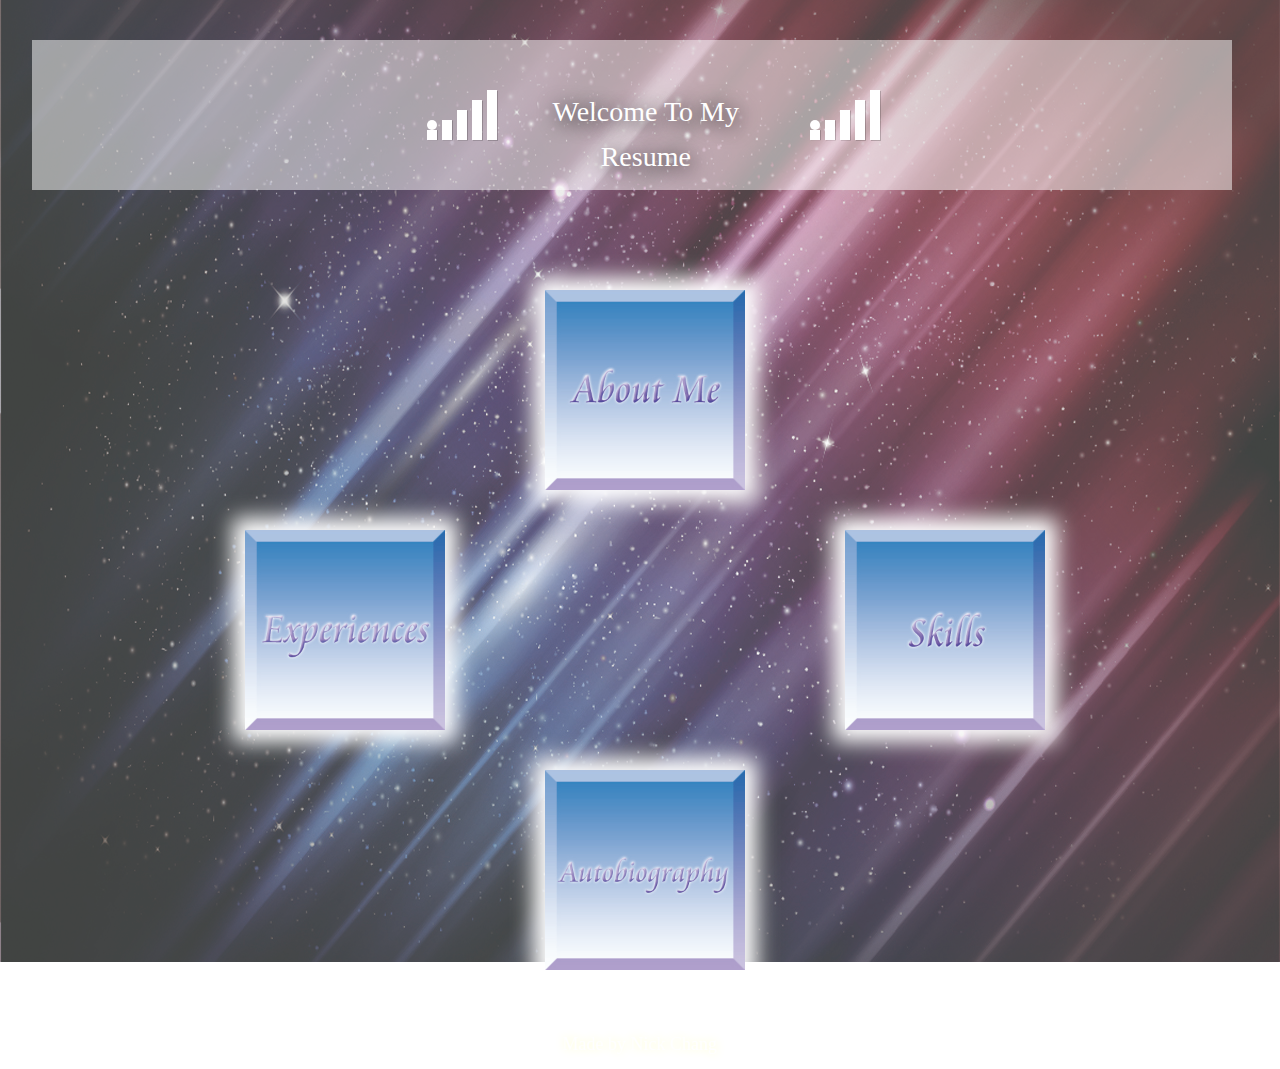
<file: index.html>
<html>
	<head>
		<meta charset="UTF-8">
		<title>index</title>
		<!-- Bootstrap Core CSS -->
		<link href="css/bootstrap.min.css" rel="stylesheet">
		<!-- Custom CSS -->
		<link href="css/business-casual.css" rel="stylesheet">
		<!--Loader-->
		<link href="css/load.css" rel="stylesheet">
		<!--Hover-->
		<link href="css/hover-min.css" rel="stylesheet">
		<!--Background-->
		<link href="css/page.css" rel="stylesheet">
	</head>
	<style>
		body{
			background: url("img/background.jpg") no-repeat center center fixed;
			-webkit-background-size: cover;
			-moz-background-size: cover;
			background-size: cover;
			-o-background-size: cover;
			overflow-x:hidden;
		}
		.img1{
			left: -5px;
		}
		.img2{
		}
		.img3{
			left: -5px;
		}
	</style>
	<body>
		<br>
		<br>
		<!--Title-->
		<div id="wrapper">
			<div id="header">
				<div class="row">
					<div class="loader col-lg-offset-4 col-lg-4">
						<div class="loader__bar"></div>
						<div class="loader__bar"></div>
						<div class="loader__bar"></div>
						<div class="loader__bar"></div>
						<div class="loader__bar"></div>
						<div class="loader__ball"></div>
					</div>
					<p class="welcome col-lg-3">Welcome To My Resume</p>
					<div class="loader col-lg-5">
						<div class="loader__bar"></div>
						<div class="loader__bar"></div>
						<div class="loader__bar"></div>
						<div class="loader__bar"></div>
						<div class="loader__bar"></div>
						<div class="loader__ball"></div>
					</div>
				</div>
			</div>
			
			<!--Content-->
			<br><br><br><br><br>
				<div class="row">
					<div class="row">
						<div class="img1 col-lg-12 col-lg-offset-5">
							<a href="about.html" title="about"><img src="img/about me.jpg" class="hvr-grow" id="imgShadow" width="200" height="200"></a>
						</div>
					</div>
					<br><br>
					<div class="row">
						<div class="img2 col-lg-12">	
							<div class="col-lg-offset-2 col-lg-6">
								<a href="experience.html" title="experiences"><img src="img/experience.jpg" class="hvr-grow" id="imgShadow" width="200" height="200"></a>	
							</div>
							<a href="skill.html" title="skills"><img src="img/skill.jpg" class="hvr-grow" id="imgShadow" width="200" height="200"></a>
						</div>
					</div>
					<br><br>
					<div class="row">
						<div class="img3 col-lg-12 col-lg-offset-5">
							<a href="autobiography.html" title="自傳"><img src="img/autobiography.jpg" class="hvr-grow" id="imgShadow" width="200" height="200"></a>							
						</div>
					</div>
				</div>

			<!--footnote-->
			<br><br><br>
			<div class="row">
				<p class="footnote">Made by Nick Chang</p>
			</div>

		</div>
	</body>
</html>
</file>
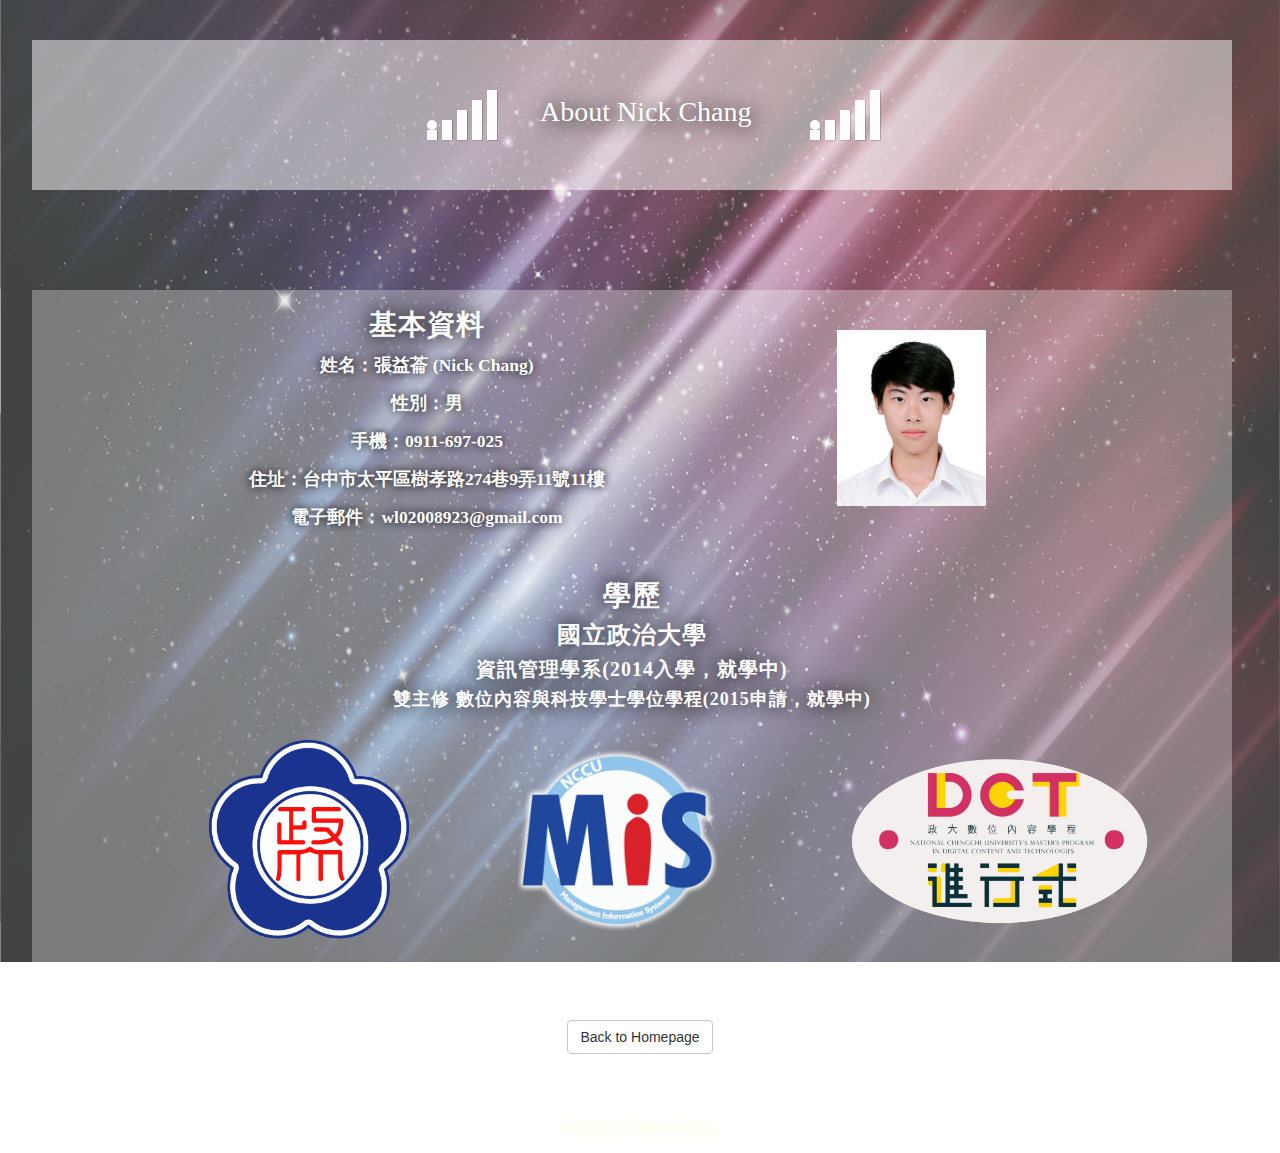
<file: about.html>
<html>
	<head>
		<meta charset="UTF-8">
		<title>About Me</title>
		<!-- Bootstrap Core CSS -->
		<link href="css/bootstrap.min.css" rel="stylesheet">
		<!-- Custom CSS -->
		<link href="css/business-casual.css" rel="stylesheet">
		<!--Loader-->
		<link href="css/load.css" rel="stylesheet">
		<!--Hover-->
		<link href="css/hover-min.css" rel="stylesheet">
		<!--Background-->
		<link href="css/page.css" rel="stylesheet">
	</head>
	<style>
		body{
			background: url("img/background.jpg") no-repeat center center fixed;
			-webkit-background-size: cover;
			-moz-background-size: cover;
			background-size: cover;
			-o-background-size: cover;
		}	
		.about-h2{
			font-size: 28px;
			font-weight: bold;
			font-family: "FangSong";
			text-align: center;
			color: white;
			text-shadow: 0px 0px 20px black;
		}
		.about-h3{
			font-size: 24px;
			font-weight: bold;
			font-family: "FangSong";
			text-align: center;
			color: white;
			text-shadow: 0px 0px 20px black;
		}
		.about-h4{
			font-size: 20px;
			font-weight: bold;
			font-family: "FangSong";
			text-align: center;
			color: white;
			text-shadow: 0px 0px 20px black;
		}
		.about-h5{
			font-size: 18px;
			font-weight: bold;
			font-family: "FangSong";
			text-align: center;
			color: white;
			text-shadow: 0px 0px 20px black;
		}
		.about-info{
			font-weight: bold;
			text-align: center;
			color: white;
			text-shadow: 0px 0px 10px black;
		}
		#imgs{
			width:1250px;
			text-align: center;
		}
		#imgs>div{
			display: inline-block;
		}
	</style>
	<body>
		<br>
		<br>
		<!--Title-->
		<div id="wrapper">
			<div id="header">
				<div class="row">
					<div class="loader col-lg-offset-4 col-lg-4">
						<div class="loader__bar"></div>
						<div class="loader__bar"></div>
						<div class="loader__bar"></div>
						<div class="loader__bar"></div>
						<div class="loader__bar"></div>
						<div class="loader__ball"></div>
					</div>
					<p class="welcome col-lg-3">About Nick Chang</p>
					<div class="loader col-lg-5">
						<div class="loader__bar"></div>
						<div class="loader__bar"></div>
						<div class="loader__bar"></div>
						<div class="loader__bar"></div>
						<div class="loader__bar"></div>
						<div class="loader__ball"></div>
					</div>
				</div>
			</div>
			<!--Content-->
			<br><br><br><br><br>
			<div id="content">
				<div class="row">
					<div class="col-lg-8">
						<h3 class="about-h2">基本資料</h3>
						<p class="about-info">姓名：張益菕 (Nick Chang)</p>
						<p class="about-info">性別：男</p>
						<p class="about-info">手機：0911-697-025</p>
						<p class="about-info">住址：台中市太平區樹孝路274巷9弄11號11樓</p>
						<p class="about-info">電子郵件：wl02008923@gmail.com</p>
					</div>
					<br><br>
					<img src="img/photo.jpg" width="149" height="176">
				</div>
				<br>
				<div class="row">
					<h3 class="about-h2">學歷</h3>
					<h4 class="about-h3">國立政治大學</h4>
					<h4 class="about-h4">資訊管理學系(2014入學，就學中)</h4>
					<h5 class="about-h5">雙主修  數位內容與科技學士學位學程(2015申請，就學中)</h5>
				</div>
				<br>
				<div class="row">
					<div id="imgs">
						<div class="col-lg-offset-1">
							<a href="http://www.nccu.edu.tw/?locale=zh_tw" title="政大網站">
								<img src="img/nccu.png" class="hvr-grow" width="200" height="200">
							</a>
						</div>
						<div class="col-lg-offset-1">
							<a href="http://www.mis2.nccu.edu.tw/" title="資管系網站">
								<img src="img/mis.png" class="hvr-grow" width="200" height="200">
							</a>
						</div>
						<div class="col-lg-offset-1">
							<a href="http://dct.cs.nccu.edu.tw/" title="數位內容與科技">
								<img src="img/dct.png" class="hvr-grow" width="355" height="200">
							</a>
						</div>		
					</div>
				</div>
				<br><br>
			</div>
			<br><br>
			<div class="button">
				<a href="index.html">
					<button type="button" class="btn btn-default ">Back to Homepage</button>
				</a>
			</div>
			<!--footnote-->
			<br><br><br>
			<div class="row">
				<p class="footnote">Made by Nick Chang</p>
			</div>
		</div>
		
	</body>
</html>
</file>
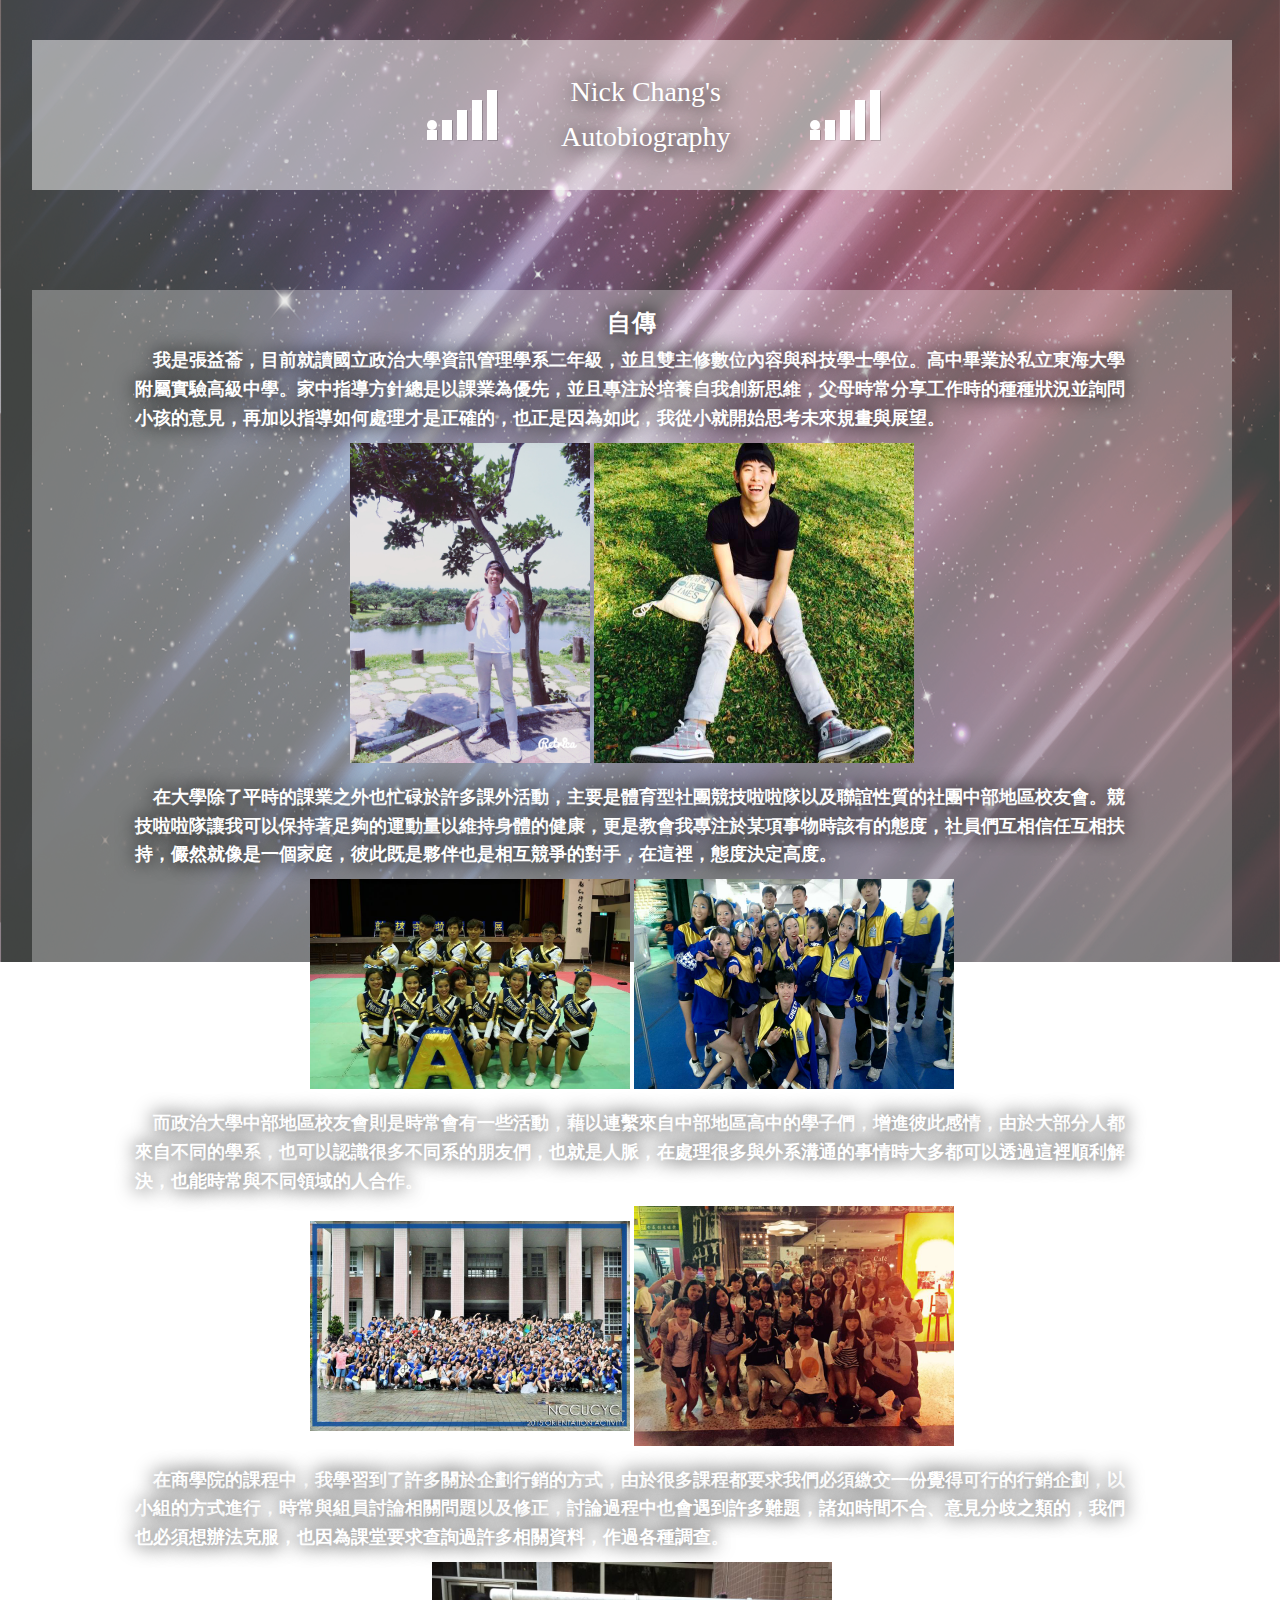
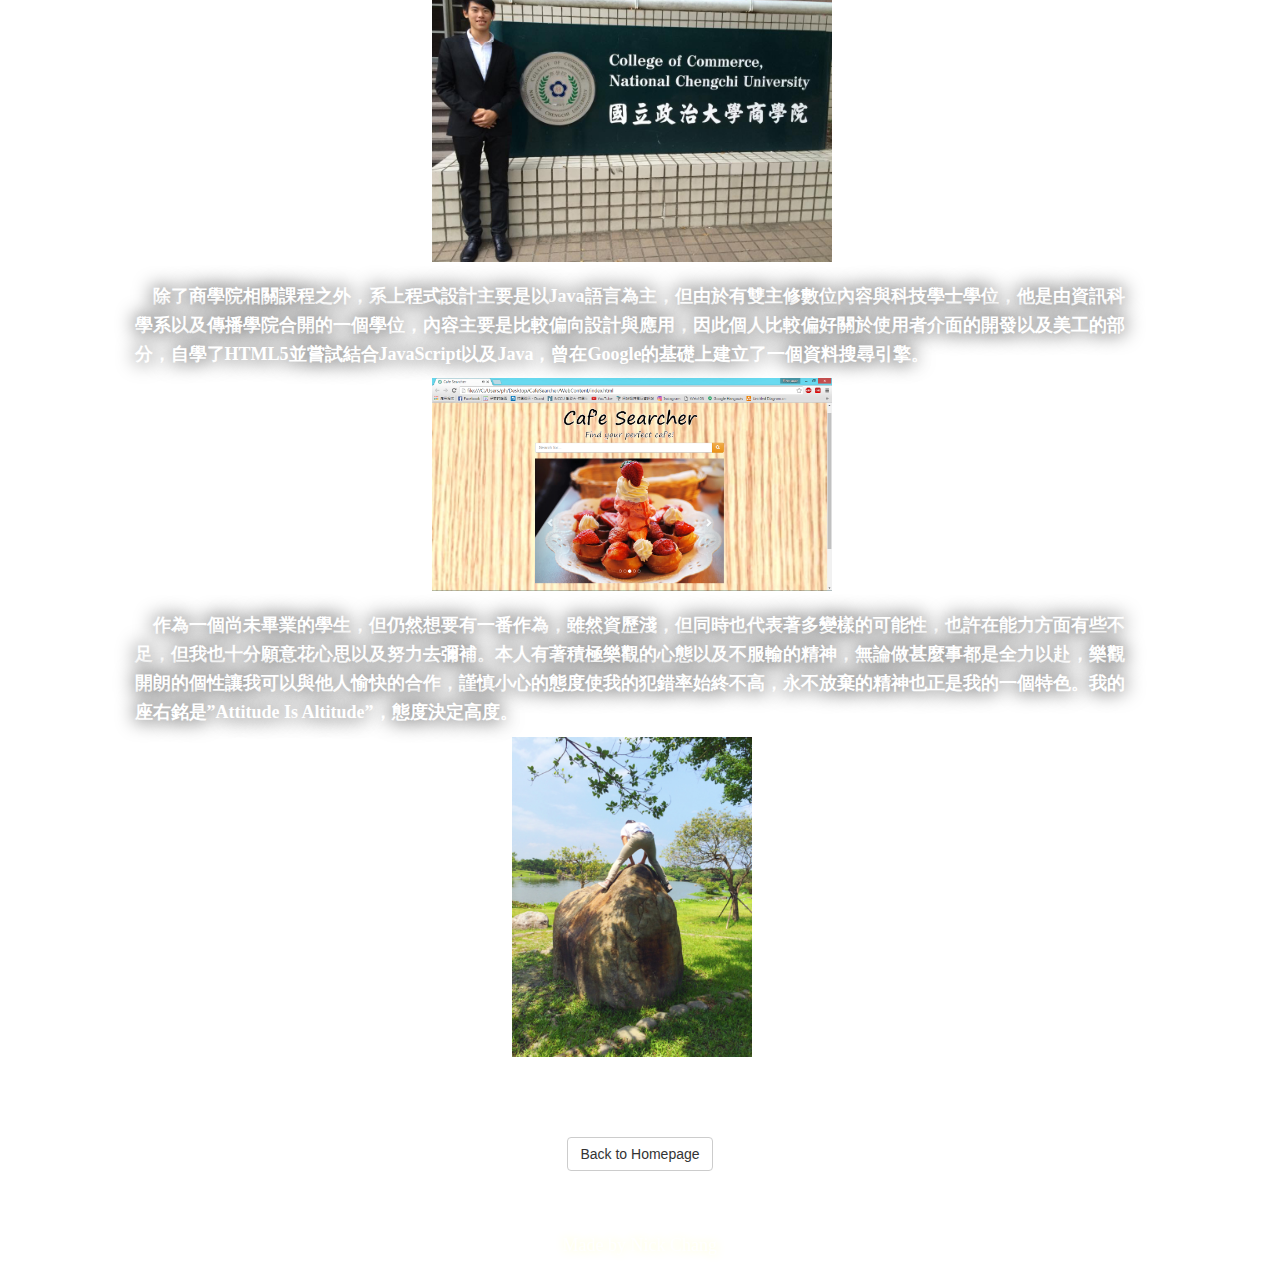
<file: autobiography.html>
<html>
	<head>
		<meta charset="UTF-8">
		<title>自傳</title>
		<!-- Bootstrap Core CSS -->
		<link href="css/bootstrap.min.css" rel="stylesheet">
		<!-- Custom CSS -->
		<link href="css/business-casual.css" rel="stylesheet">
		<!--Loader-->
		<link href="css/load.css" rel="stylesheet">
		<!--Hover-->
		<link href="css/hover-min.css" rel="stylesheet">
		<!--Background-->
		<link href="css/page.css" rel="stylesheet">
	</head>
	<style>
		body{
			background: url("img/background.jpg") no-repeat center center fixed;
			-webkit-background-size: cover;
			-moz-background-size: cover;
			background-size: cover;
			-o-background-size: cover;
		}
		.title{
			font-size: 28px;
			color: white;
			font-family: 'Cataneo BT';
			text-align: center;
			text-shadow: 3px 3px 20px black;
			top: 30px;
			left: -10px;
		}
		.bio-h3{
			font-size: 24px;
			font-weight: bold;
			font-family: "FangSong";
			text-align: center;
			color: white;
			text-shadow: 0px 0px 20px black;
		}
		.bio-p{
			font-size: 18px;
			font-weight: bold;
			font-family: "FangSong";
			text-align: left;
			color: white;
			text-shadow: 0px 0px 20px black;
		}
		.bio{
			text-align: center;
		}
		.bio>div{
			display: inline-block;
		}
		#bio1{
			text-align: center;
		}
	</style>
	<body>
		<br>
		<br>
		<!--Title-->
		<div id="wrapper">
			<div id="header">
				<div class="row">
					<div class="loader col-lg-offset-4 col-lg-4">
						<div class="loader__bar"></div>
						<div class="loader__bar"></div>
						<div class="loader__bar"></div>
						<div class="loader__bar"></div>
						<div class="loader__bar"></div>
						<div class="loader__ball"></div>
					</div>
					<p class="title col-lg-3">Nick Chang's Autobiography</p>
					<div class="loader col-lg-5">
						<div class="loader__bar"></div>
						<div class="loader__bar"></div>
						<div class="loader__bar"></div>
						<div class="loader__bar"></div>
						<div class="loader__bar"></div>
						<div class="loader__ball"></div>
					</div>
				</div>
			</div>
			<!--Content-->
			<br><br><br><br><br>
			<div id="content">
				<div class="row">
					<h3 class="bio-h3">自傳</h3>
					<div class="col-lg-10 col-lg-offset-1">
						<p class="bio-p">&nbsp;&nbsp;&nbsp;&nbsp;我是張益菕，目前就讀國立政治大學資訊管理學系二年級，並且雙主修數位內容與科技學士學位。高中畢業於私立東海大學附屬實驗高級中學。家中指導方針總是以課業為優先，並且專注於培養自我創新思維，父母時常分享工作時的種種狀況並詢問小孩的意見，再加以指導如何處理才是正確的，也正是因為如此，我從小就開始思考未來規畫與展望。</p>
					</div>
					<div class="bio">
						<div>
							<img src="img/bio1-1.jpg" height="320" width="240">
						</div>
						<div>
							<img src="img/bio1-2.jpg" height="320" width="320">
						</div>
					</div>
					<br>
					<div class="col-lg-10 col-lg-offset-1">
						<p class="bio-p">&nbsp;&nbsp;&nbsp;&nbsp;在大學除了平時的課業之外也忙碌於許多課外活動，主要是體育型社團競技啦啦隊以及聯誼性質的社團中部地區校友會。競技啦啦隊讓我可以保持著足夠的運動量以維持身體的健康，更是教會我專注於某項事物時該有的態度，社員們互相信任互相扶持，儼然就像是一個家庭，彼此既是夥伴也是相互競爭的對手，在這裡，態度決定高度。</p>
					</div>
					<div class="bio">
						<div>
							<img src="img/bio2-1.jpg" height="210" width="320">
						</div>
						<div>
							<img src="img/bio2-2.jpg" height="210" width="320">
						</div>
					</div>
					<br>
					<div class="col-lg-10 col-lg-offset-1">
						<p class="bio-p">&nbsp;&nbsp;&nbsp;&nbsp;而政治大學中部地區校友會則是時常會有一些活動，藉以連繫來自中部地區高中的學子們，增進彼此感情，由於大部分人都來自不同的學系，也可以認識很多不同系的朋友們，也就是人脈，在處理很多與外系溝通的事情時大多都可以透過這裡順利解決，也能時常與不同領域的人合作。</p>
					</div>
					<div class="bio">
						<div>
							<img src="img/bio3-1.jpg" height="210" width="320">
						</div>
						<div>
							<img src="img/bio3-2.jpg" height="240" width="320">
						</div>
					</div>
					<br>
					<div class="col-lg-10 col-lg-offset-1">
						<p class="bio-p">&nbsp;&nbsp;&nbsp;&nbsp;在商學院的課程中，我學習到了許多關於企劃行銷的方式，由於很多課程都要求我們必須繳交一份覺得可行的行銷企劃，以小組的方式進行，時常與組員討論相關問題以及修正，討論過程中也會遇到許多難題，諸如時間不合、意見分歧之類的，我們也必須想辦法克服，也因為課堂要求查詢過許多相關資料，作過各種調查。</p>
					</div>
					<div class="bio">
						<div>
							<img src="img/bio4.jpg" height="300" width="400">
						</div>
					</div>
					<br>
					<div class="col-lg-10 col-lg-offset-1">
						<p class="bio-p">&nbsp;&nbsp;&nbsp;&nbsp;除了商學院相關課程之外，系上程式設計主要是以Java語言為主，但由於有雙主修數位內容與科技學士學位，他是由資訊科學系以及傳播學院合開的一個學位，內容主要是比較偏向設計與應用，因此個人比較偏好關於使用者介面的開發以及美工的部分，自學了HTML5並嘗試結合JavaScript以及Java，曾在Google的基礎上建立了一個資料搜尋引擎。</p>
					</div>
					<div class="bio">
						<div>
							<img src="img/bio5.jpg" height="213" width="400">
						</div>
					</div>
					<br>
					<div class="col-lg-10 col-lg-offset-1">
						<p class="bio-p">&nbsp;&nbsp;&nbsp;&nbsp;作為一個尚未畢業的學生，但仍然想要有一番作為，雖然資歷淺，但同時也代表著多變樣的可能性，也許在能力方面有些不足，但我也十分願意花心思以及努力去彌補。本人有著積極樂觀的心態以及不服輸的精神，無論做甚麼事都是全力以赴，樂觀開朗的個性讓我可以與他人愉快的合作，謹慎小心的態度使我的犯錯率始終不高，永不放棄的精神也正是我的一個特色。我的座右銘是”Attitude Is Altitude”，態度決定高度。</p>
					</div>
					<div class="bio">
						<div>
							<img src="img/bio6.jpg" height="320" width="240">
						</div>
					</div>
					<br><br>
				</div>
			</div>
			<br><br>
			<div class="button">
				<a href="index.html">
					<button type="button" class="btn btn-default ">Back to Homepage</button>
				</a>
			</div>
			<!--footnote-->
			<br><br><br>
			<div class="row">
				<p class="footnote">Made by Nick Chang</p>
			</div>
		</div>
		
	</body>
</html>
</file>
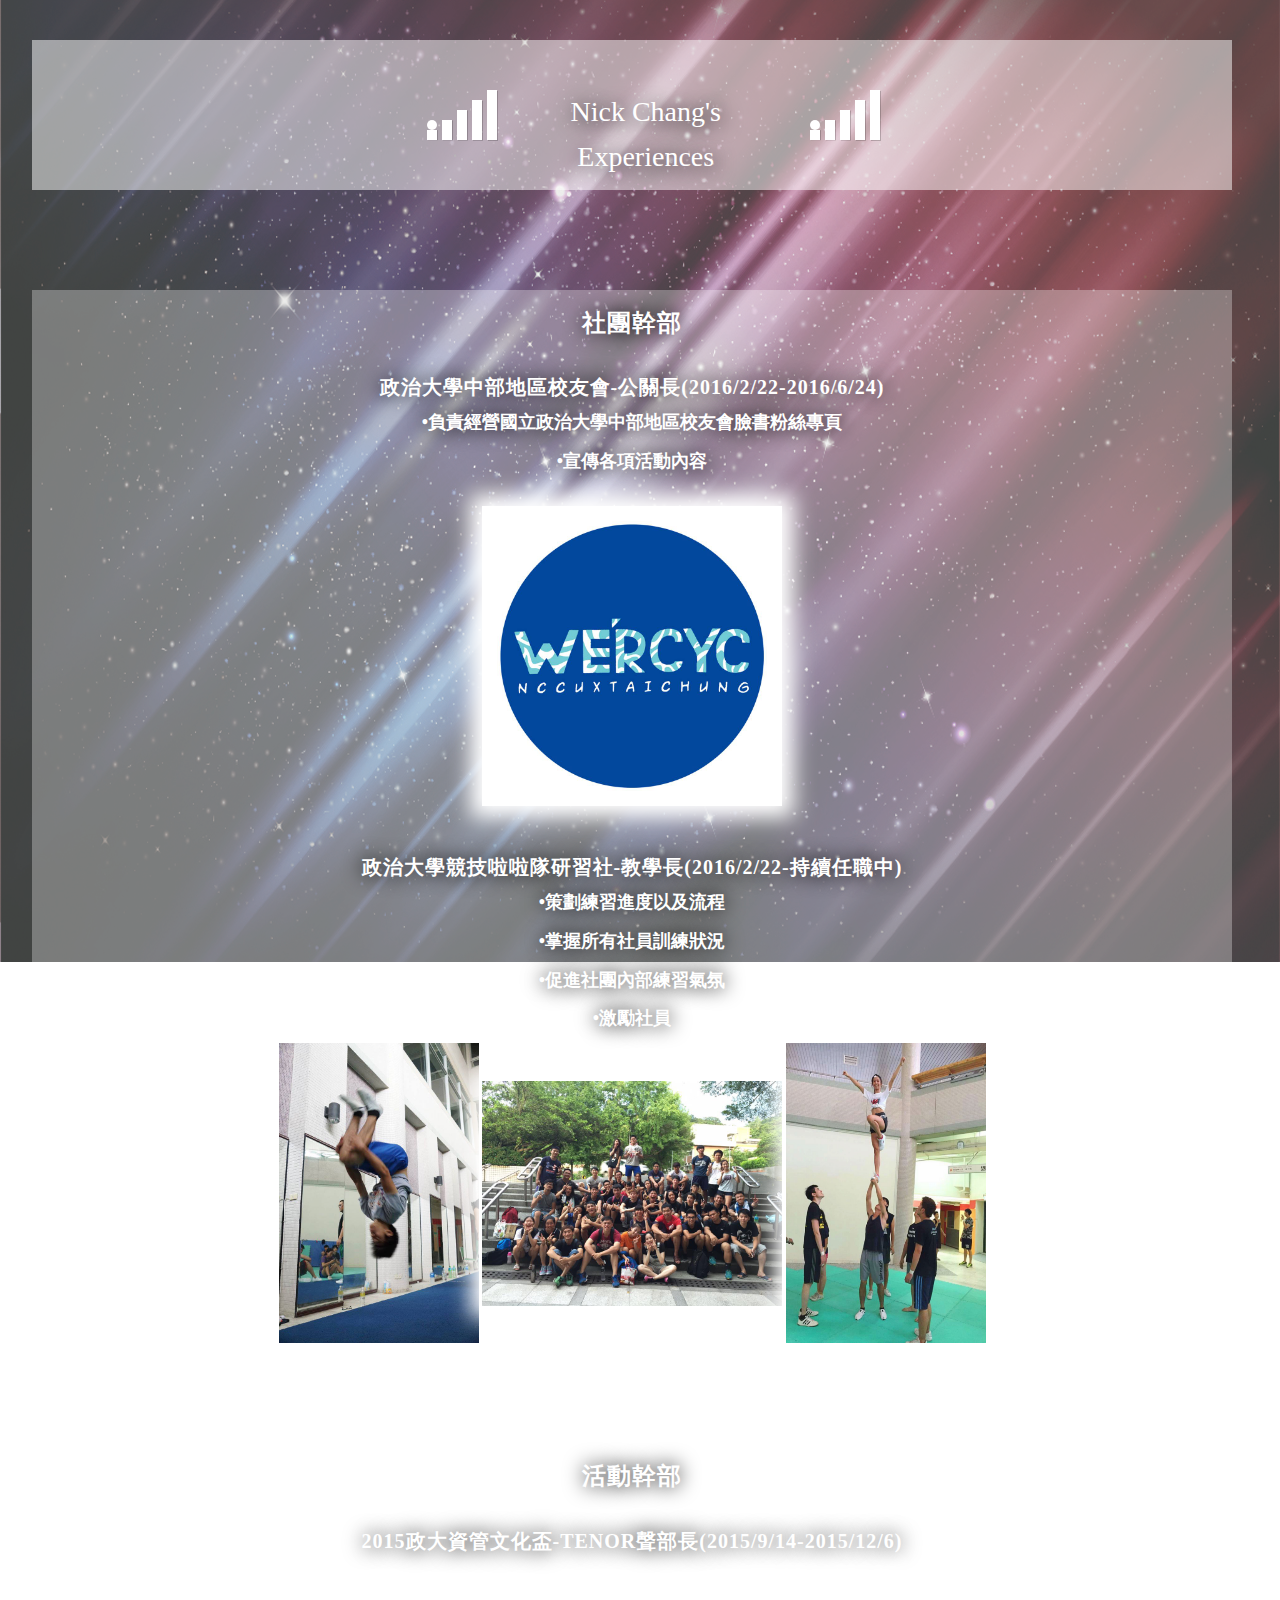
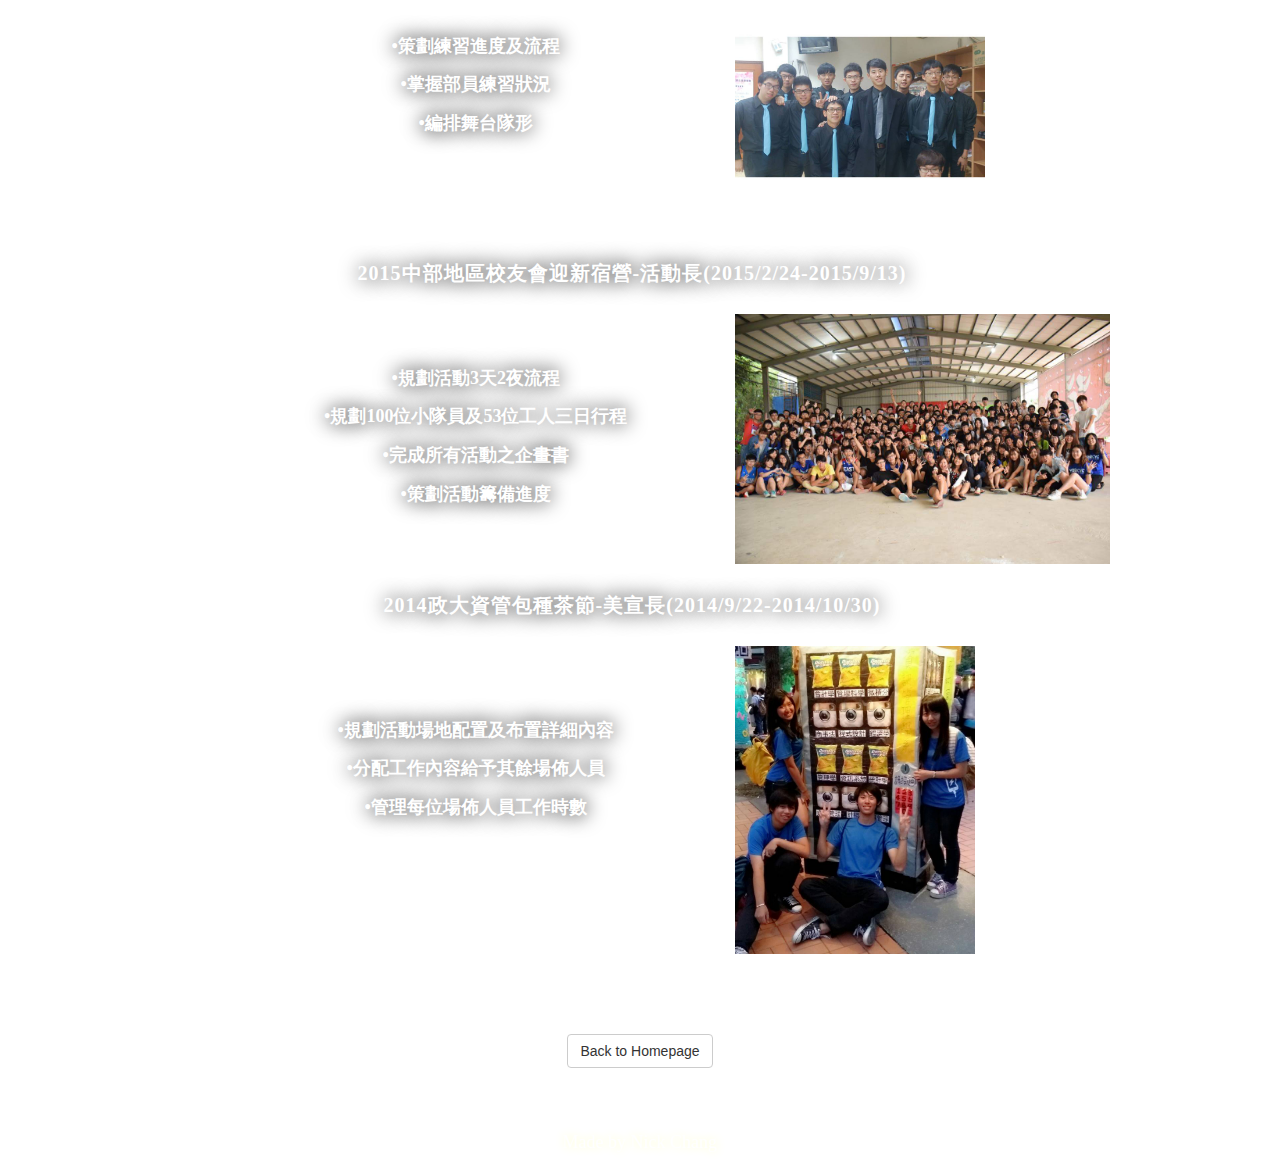
<file: experience.html>
<html>
	<head>
		<meta charset="UTF-8">
		<title>Experiences</title>
		<!-- Bootstrap Core CSS -->
		<link href="css/bootstrap.min.css" rel="stylesheet">
		<!-- Custom CSS -->
		<link href="css/business-casual.css" rel="stylesheet">
		<!--Loader-->
		<link href="css/load.css" rel="stylesheet">
		<!--Hover-->
		<link href="css/hover-min.css" rel="stylesheet">
		<!--Background-->
		<link href="css/page.css" rel="stylesheet">
	</head>
	<style>
		body{
			background: url("img/background.jpg") no-repeat center center fixed;
			-webkit-background-size: cover;
			-moz-background-size: cover;
			background-size: cover;
			-o-background-size: cover;
		}
		.exp-h3{
			font-size: 24px;
			font-weight: bold;
			font-family: "FangSong";
			text-align: center;
			color: white;
			text-shadow: 0px 0px 20px black;
		}
		.exp-h4{
			font-size: 20px;
			font-weight: bold;
			font-family: "FangSong";
			text-align: center;
			color: white;
			text-shadow: 0px 0px 20px black;
		}
		.exp-p{
			font-size: 18px;
			font-weight: bold;
			font-family: "FangSong";
			text-align: center;
			color: white;
			text-shadow: 0px 0px 20px black;
		}
		.exp-cyc{
			text-align: center;
		}
		.exp-cyc>div{
			display: inline-block;
		}
		.exp-cheer{
			text-align: center;
		}
		.exp-cheer>div{
			display: inline-block;
		}
		.sing{
			left:100px;
			top:50px;
		}
		.camp{
			left:100px;
			top:50px;
		}
		.tee{
			left:100px;
			top:70px;
		}
	</style>
	<body>
		<br>
		<br>
		<!--Title-->
		<div id="wrapper">
			<div id="header">
				<div class="row">
					<div class="loader col-lg-offset-4 col-lg-4">
						<div class="loader__bar"></div>
						<div class="loader__bar"></div>
						<div class="loader__bar"></div>
						<div class="loader__bar"></div>
						<div class="loader__bar"></div>
						<div class="loader__ball"></div>
					</div>
					<p class="welcome col-lg-3">Nick Chang's Experiences</p>
					<div class="loader col-lg-5">
						<div class="loader__bar"></div>
						<div class="loader__bar"></div>
						<div class="loader__bar"></div>
						<div class="loader__bar"></div>
						<div class="loader__bar"></div>
						<div class="loader__ball"></div>
					</div>
				</div>
			</div>
			<!--Content-->
			<br><br><br><br><br>
			<div id="content">
				<div class="row">
					<h3 class="exp-h3">社團幹部</h3>
				</div>
				<br>
				<div class="row">
					<h4 class="exp-h4">政治大學中部地區校友會-公關長(2016/2/22-2016/6/24)</h4>
					<p class="exp-p">•負責經營國立政治大學中部地區校友會臉書粉絲專頁</p>
					<p class="exp-p">•宣傳各項活動內容</p>
					<br>
					<div class="exp-cyc">
						<div>
							<a href="https://www.facebook.com/ZhengZhiDaXueZhongBuDeQuXiaoYouHui/" title="中友會粉絲專頁"><img src="img/cyc.jpg" width="300" height="300" class="hvr-grow" id="imgshadow">
							</a>
						</div>
					</div>
				</div>
				<br><br>
				<div class="row">
					<h4 class="exp-h4">政治大學競技啦啦隊研習社-教學長(2016/2/22-持續任職中)</h4>
					<p class="exp-p">•策劃練習進度以及流程</p>
					<p class="exp-p">•掌握所有社員訓練狀況</p>
					<p class="exp-p">•促進社團內部練習氣氛</p>
					<p class="exp-p">•激勵社員</p>
					<div class="exp-cheer">
						<div>
							<img src="img/cheer1.jpg" height="300" width="200" id="imgshadow">
						</div>
						<div>
							<img src="img/cheer2.jpg" height="225" width="300" id="imgshadow">
						</div>
						<div>
							<img src="img/cheer3.jpg" height="300" width="200" id="imgshadow">
						</div>
					</div>
					<br><br>
				</div>
			</div>
			<br>
			<br>
			<br>
			<div id="content">
				<div class="row">
					<h3 class="exp-h3">活動幹部</h3>
					<br>
					<h4 class="exp-h4">2015政大資管文化盃-Tenor聲部長(2015/9/14-2015/12/6)</h4>
					<br>
					<div class="sing col-lg-7">
						<p class="exp-p">•策劃練習進度及流程</p>
						<p class="exp-p">•掌握部員練習狀況</p>
						<p class="exp-p">•編排舞台隊形</p>
					</div>
					<div>
						<img src="img/文化盃.jpg" width="250" height="250" id="imgshadow">
					</div>
				</div>
				<br>
				<div class="row">
					<h4 class="exp-h4">2015中部地區校友會迎新宿營-活動長(2015/2/24-2015/9/13)</h4>
					<br>
					<div class="camp col-lg-7">
						<p class="exp-p">•規劃活動3天2夜流程</p>
						<p class="exp-p">•規劃100位小隊員及53位工人三日行程</p>
						<p class="exp-p">•完成所有活動之企畫書</p>
						<p class="exp-p">•策劃活動籌備進度</p>
					</div>
					<div>
						<img src="img/宿營.jpg" width="375" height="250" id="imgshadow">
					</div>
				</div>
				<br>
				<div class="row">
					<h4 class="exp-h4">2014政大資管包種茶節-美宣長(2014/9/22-2014/10/30)</h4>
					<br>
					<div class="tee col-lg-7">
						<p class="exp-p">•規劃活動場地配置及布置詳細內容</p>
						<p class="exp-p">•分配工作內容給予其餘場佈人員</p>
						<p class="exp-p">•管理每位場佈人員工作時數</p>
					</div>
					<div>
						<img src="img/包種茶.jpg" width="240" height="308" id="imgshadow">
					</div>
				</div>
				<br><br>
			</div>
			<br><br>
			<div class="button">
				<a href="index.html">
					<button type="button" class="btn btn-default ">Back to Homepage</button>
				</a>
			</div>
			<!--footnote-->
			<br><br><br>
			<div class="row">
				<p class="footnote">Made by Nick Chang</p>
			</div>
		</div>
		
	</body>
</html>
</file>
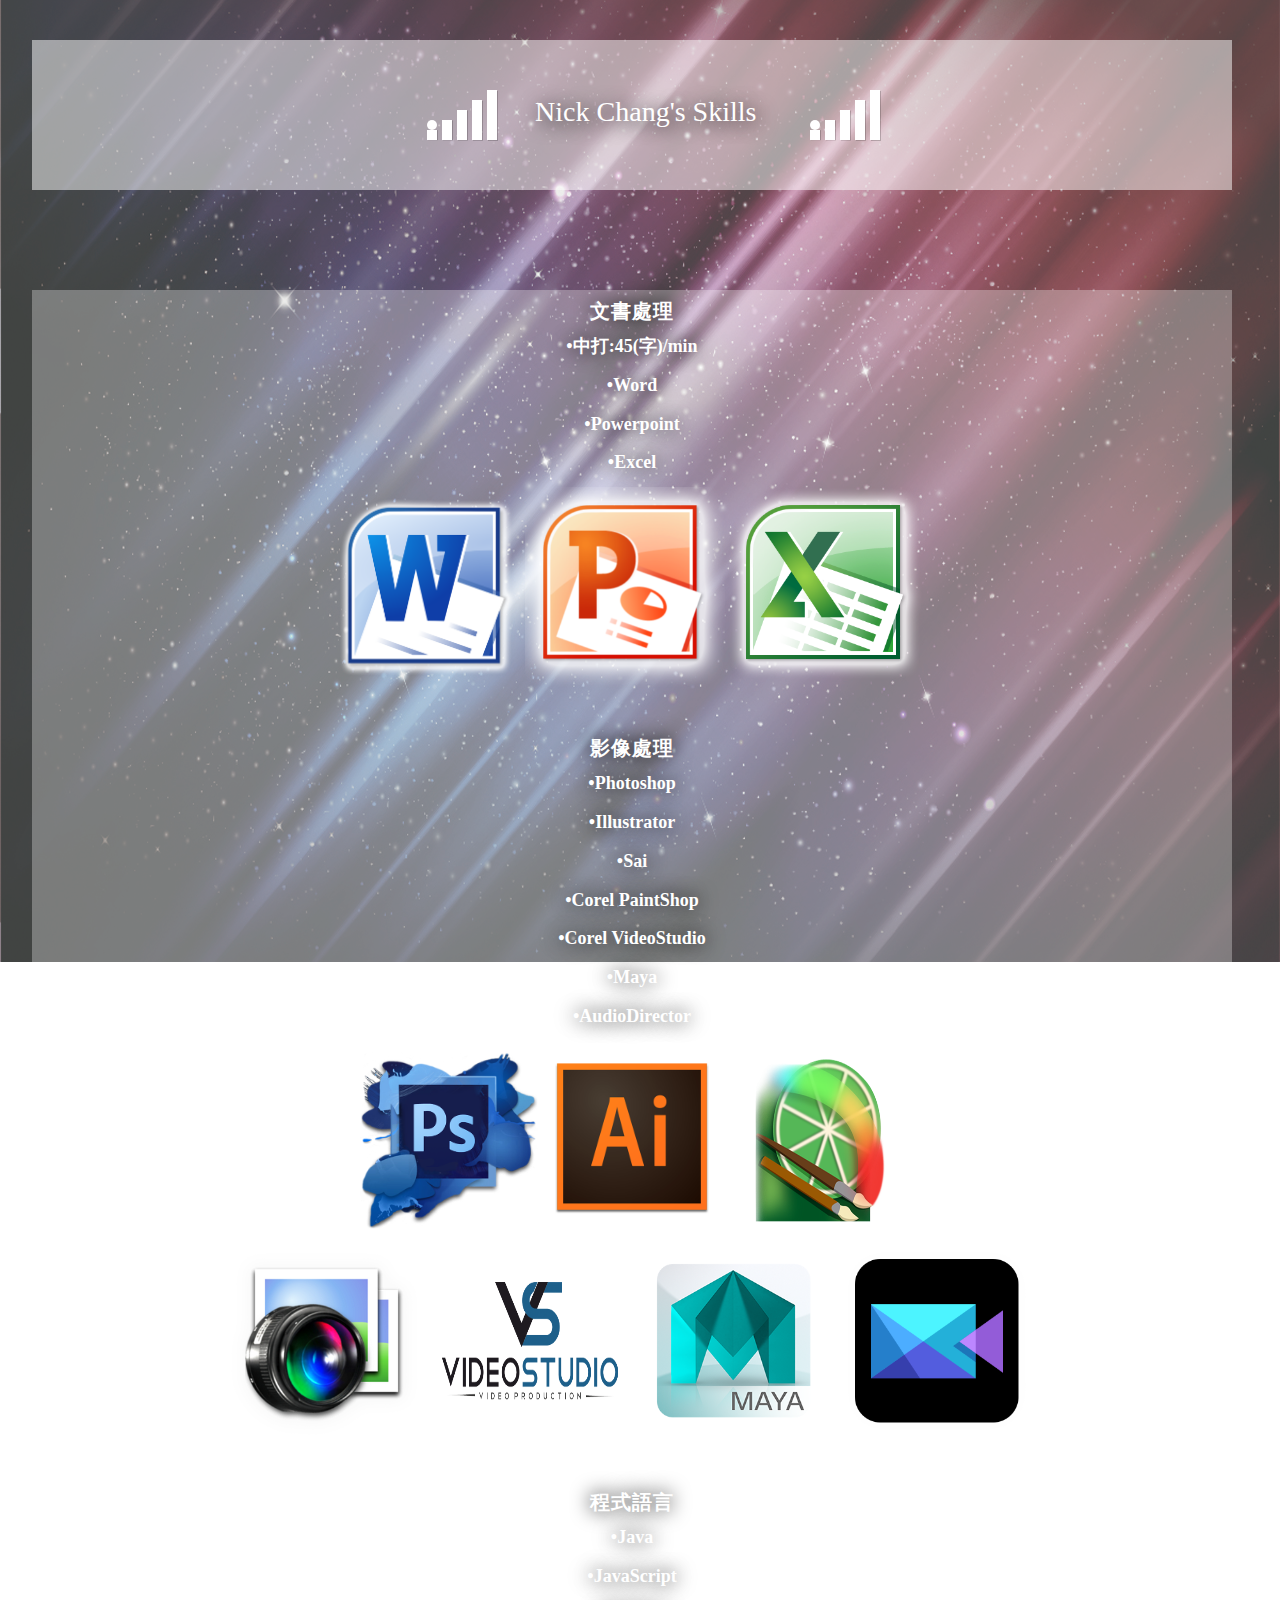
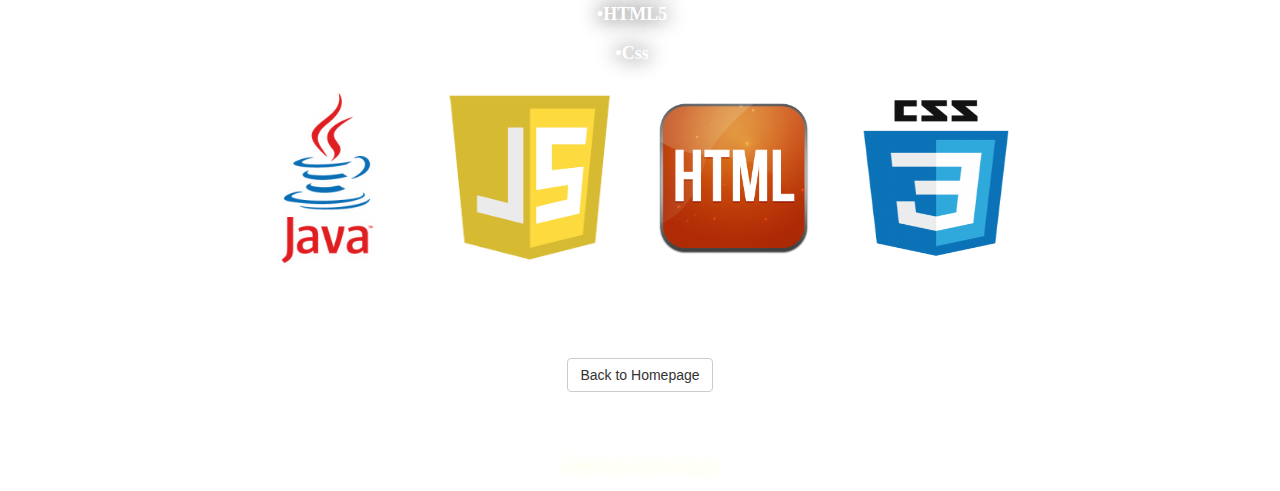
<file: skill.html>
<html>
	<head>
		<meta charset="UTF-8">
		<title>Skills</title>
		<!-- Bootstrap Core CSS -->
		<link href="css/bootstrap.min.css" rel="stylesheet">
		<!-- Custom CSS -->
		<link href="css/business-casual.css" rel="stylesheet">
		<!--Loader-->
		<link href="css/load.css" rel="stylesheet">
		<!--Hover-->
		<link href="css/hover-min.css" rel="stylesheet">
		<!--Background-->
		<link href="css/page.css" rel="stylesheet">
	</head>
	<style>
		body{
			background: url("img/background.jpg") no-repeat center center fixed;
			-webkit-background-size: cover;
			-moz-background-size: cover;
			background-size: cover;
			-o-background-size: cover;
			overflow-x:hidden;
		}
		.skill-h3{
			font-size: 24px;
			font-weight: bold;
			font-family: "FangSong";
			text-align: center;
			color: white;
			text-shadow: 0px 0px 20px black;
		}
		.skill-h4{
			font-size: 20px;
			font-weight: bold;
			font-family: "FangSong";
			text-align: center;
			color: white;
			text-shadow: 0px 0px 20px black;
		}
		.skill-p{
			font-size: 18px;
			font-weight: bold;
			font-family: "FangSong";
			text-align: center;
			color: white;
			text-shadow: 0px 0px 20px black;
		}
		.skill-img{
			text-align: center;
		}
		.skill-img>div{
			display: inline-block;
		}
	</style>
	<body>
		<br>
		<br>
		<!--Title-->
		<div id="wrapper">
			<div id="header">
				<div class="row">
					<div class="loader col-lg-offset-4 col-lg-4">
						<div class="loader__bar"></div>
						<div class="loader__bar"></div>
						<div class="loader__bar"></div>
						<div class="loader__bar"></div>
						<div class="loader__bar"></div>
						<div class="loader__ball"></div>
					</div>
					<p class="welcome col-lg-3">Nick Chang's Skills</p>
					<div class="loader col-lg-5">
						<div class="loader__bar"></div>
						<div class="loader__bar"></div>
						<div class="loader__bar"></div>
						<div class="loader__bar"></div>
						<div class="loader__bar"></div>
						<div class="loader__ball"></div>
					</div>
				</div>
			</div>
			<!--Content-->
			<br><br><br><br><br>
			<div id="content">
				<div class="row">
					<h4 class="skill-h4">文書處理</h4>
					<p class="skill-p">•中打:45(字)/min</p>
					<p class="skill-p">•Word</p>
					<p class="skill-p">•Powerpoint</p>
					<p class="skill-p">•Excel</p>
					<div class="skill-img">
						<div>
							<img src="img/word.png" height="185" width="185" >
						</div>
						<div>
							<img src="img/ppt.png" height="200" width="200">
						</div>
						<div>
							<img src="img/excel.png" height="200" width="200">
						</div>
					</div>
				</div>
				<br><br>
				<div class="row">
					<h4 class="skill-h4">影像處理</h4>
					<p class="skill-p">•Photoshop</p>
					<p class="skill-p">•Illustrator</p>
					<p class="skill-p">•Sai</p>
					<p class="skill-p">•Corel PaintShop</p>
					<p class="skill-p">•Corel VideoStudio</p>
					<p class="skill-p">•Maya</p>
					<p class="skill-p">•AudioDirector</p>
					<div class="skill-img">
						<div>
							<img src="img/ps.png" height="200" width="200" >
						</div>
						<div>
							<img src="img/ai.png" height="160" width="160">
						</div>
						<div>
							<img src="img/sai.png" height="200" width="200">
						</div>
					</div>
					<div class="skill-img">
						<div>
							<img src="img/paintshop.png" height="200" width="200" >
						</div>
						<div>
							<img src="img/videostudio.png" height="200" width="200">
						</div>
						<div>
							<img src="img/maya.png" height="200" width="200">
						</div>
						<div>
							<img src="img/audiodirector.png" height="200" width="200">
						</div>
					</div>
				</div>
				<br><br>
				<div class="row">
					<h4 class="skill-h4">程式語言</h4>
					<p class="skill-p">•Java</p>
					<p class="skill-p">•JavaScript</p>
					<p class="skill-p">•HTML5</p>
					<p class="skill-p">•Css</p>
					<div class="skill-img">
						<div>
							<img src="img/java.png" height="200" width="200" >
						</div>
						<div>
							<img src="img/js.png" height="200" width="200">
						</div>
						<div>
							<img src="img/html.png" height="200" width="200">
						</div>
						<div>
							<img src="img/css.png" height="200" width="200">
						</div>
					</div>
				</div>
				<br><br>
			</div>
		</div>
		<br><br>
			<div class="button">
				<a href="index.html">
					<button type="button" class="btn btn-default ">Back to Homepage</button>
				</a>
			</div>
		<!--footnote-->
		<br><br><br>
		<div class="row">
			<p class="footnote">Made by Nick Chang</p>
		</div>
	</div>
	
</body>
</html>
</file>
<file: css/load.css>
.loader {
  position: relative;
  width: 75px;
  height: 100px;
}
.loader__bar {
  position: absolute;
  bottom: 0;
  width: 10px;
  height: 50%;
  background: #fff;
  -webkit-transform-origin: center bottom;
          transform-origin: center bottom;
  box-shadow: 1px 1px 0 rgba(0, 0, 0, 0.2);
}
.loader__bar:nth-child(1) {
  left: 0px;
  -webkit-transform: scale(1, 0.2);
          transform: scale(1, 0.2);
  -webkit-animation: barUp1 4s infinite;
          animation: barUp1 4s infinite;
}
.loader__bar:nth-child(2) {
  left: 15px;
  -webkit-transform: scale(1, 0.4);
          transform: scale(1, 0.4);
  -webkit-animation: barUp2 4s infinite;
          animation: barUp2 4s infinite;
}
.loader__bar:nth-child(3) {
  left: 30px;
  -webkit-transform: scale(1, 0.6);
          transform: scale(1, 0.6);
  -webkit-animation: barUp3 4s infinite;
          animation: barUp3 4s infinite;
}
.loader__bar:nth-child(4) {
  left: 45px;
  -webkit-transform: scale(1, 0.8);
          transform: scale(1, 0.8);
  -webkit-animation: barUp4 4s infinite;
          animation: barUp4 4s infinite;
}
.loader__bar:nth-child(5) {
  left: 60px;
  -webkit-transform: scale(1, 1);
          transform: scale(1, 1);
  -webkit-animation: barUp5 4s infinite;
          animation: barUp5 4s infinite;
}
.loader__ball {
  position: absolute;
  bottom: 10px;
  left: 0;
  width: 10px;
  height: 10px;
  background: #fff;
  border-radius: 50%;
  -webkit-animation: ball 4s infinite;
          animation: ball 4s infinite;
}

@-webkit-keyframes ball {
  0% {
    -webkit-transform: translate(0, 0);
            transform: translate(0, 0);
  }
  5% {
    -webkit-transform: translate(8px, -14px);
            transform: translate(8px, -14px);
  }
  10% {
    -webkit-transform: translate(15px, -10px);
            transform: translate(15px, -10px);
  }
  17% {
    -webkit-transform: translate(23px, -24px);
            transform: translate(23px, -24px);
  }
  20% {
    -webkit-transform: translate(30px, -20px);
            transform: translate(30px, -20px);
  }
  27% {
    -webkit-transform: translate(38px, -34px);
            transform: translate(38px, -34px);
  }
  30% {
    -webkit-transform: translate(45px, -30px);
            transform: translate(45px, -30px);
  }
  37% {
    -webkit-transform: translate(53px, -44px);
            transform: translate(53px, -44px);
  }
  40% {
    -webkit-transform: translate(60px, -40px);
            transform: translate(60px, -40px);
  }
  50% {
    -webkit-transform: translate(60px, 0);
            transform: translate(60px, 0);
  }
  57% {
    -webkit-transform: translate(53px, -14px);
            transform: translate(53px, -14px);
  }
  60% {
    -webkit-transform: translate(45px, -10px);
            transform: translate(45px, -10px);
  }
  67% {
    -webkit-transform: translate(37px, -24px);
            transform: translate(37px, -24px);
  }
  70% {
    -webkit-transform: translate(30px, -20px);
            transform: translate(30px, -20px);
  }
  77% {
    -webkit-transform: translate(22px, -34px);
            transform: translate(22px, -34px);
  }
  80% {
    -webkit-transform: translate(15px, -30px);
            transform: translate(15px, -30px);
  }
  87% {
    -webkit-transform: translate(7px, -44px);
            transform: translate(7px, -44px);
  }
  90% {
    -webkit-transform: translate(0, -40px);
            transform: translate(0, -40px);
  }
  100% {
    -webkit-transform: translate(0, 0);
            transform: translate(0, 0);
  }
}

@keyframes ball {
  0% {
    -webkit-transform: translate(0, 0);
            transform: translate(0, 0);
  }
  5% {
    -webkit-transform: translate(8px, -14px);
            transform: translate(8px, -14px);
  }
  10% {
    -webkit-transform: translate(15px, -10px);
            transform: translate(15px, -10px);
  }
  17% {
    -webkit-transform: translate(23px, -24px);
            transform: translate(23px, -24px);
  }
  20% {
    -webkit-transform: translate(30px, -20px);
            transform: translate(30px, -20px);
  }
  27% {
    -webkit-transform: translate(38px, -34px);
            transform: translate(38px, -34px);
  }
  30% {
    -webkit-transform: translate(45px, -30px);
            transform: translate(45px, -30px);
  }
  37% {
    -webkit-transform: translate(53px, -44px);
            transform: translate(53px, -44px);
  }
  40% {
    -webkit-transform: translate(60px, -40px);
            transform: translate(60px, -40px);
  }
  50% {
    -webkit-transform: translate(60px, 0);
            transform: translate(60px, 0);
  }
  57% {
    -webkit-transform: translate(53px, -14px);
            transform: translate(53px, -14px);
  }
  60% {
    -webkit-transform: translate(45px, -10px);
            transform: translate(45px, -10px);
  }
  67% {
    -webkit-transform: translate(37px, -24px);
            transform: translate(37px, -24px);
  }
  70% {
    -webkit-transform: translate(30px, -20px);
            transform: translate(30px, -20px);
  }
  77% {
    -webkit-transform: translate(22px, -34px);
            transform: translate(22px, -34px);
  }
  80% {
    -webkit-transform: translate(15px, -30px);
            transform: translate(15px, -30px);
  }
  87% {
    -webkit-transform: translate(7px, -44px);
            transform: translate(7px, -44px);
  }
  90% {
    -webkit-transform: translate(0, -40px);
            transform: translate(0, -40px);
  }
  100% {
    -webkit-transform: translate(0, 0);
            transform: translate(0, 0);
  }
}
@-webkit-keyframes barUp1 {
  0% {
    -webkit-transform: scale(1, 0.2);
            transform: scale(1, 0.2);
  }
  40% {
    -webkit-transform: scale(1, 0.2);
            transform: scale(1, 0.2);
  }
  50% {
    -webkit-transform: scale(1, 1);
            transform: scale(1, 1);
  }
  90% {
    -webkit-transform: scale(1, 1);
            transform: scale(1, 1);
  }
  100% {
    -webkit-transform: scale(1, 0.2);
            transform: scale(1, 0.2);
  }
}
@keyframes barUp1 {
  0% {
    -webkit-transform: scale(1, 0.2);
            transform: scale(1, 0.2);
  }
  40% {
    -webkit-transform: scale(1, 0.2);
            transform: scale(1, 0.2);
  }
  50% {
    -webkit-transform: scale(1, 1);
            transform: scale(1, 1);
  }
  90% {
    -webkit-transform: scale(1, 1);
            transform: scale(1, 1);
  }
  100% {
    -webkit-transform: scale(1, 0.2);
            transform: scale(1, 0.2);
  }
}
@-webkit-keyframes barUp2 {
  0% {
    -webkit-transform: scale(1, 0.4);
            transform: scale(1, 0.4);
  }
  40% {
    -webkit-transform: scale(1, 0.4);
            transform: scale(1, 0.4);
  }
  50% {
    -webkit-transform: scale(1, 0.8);
            transform: scale(1, 0.8);
  }
  90% {
    -webkit-transform: scale(1, 0.8);
            transform: scale(1, 0.8);
  }
  100% {
    -webkit-transform: scale(1, 0.4);
            transform: scale(1, 0.4);
  }
}
@keyframes barUp2 {
  0% {
    -webkit-transform: scale(1, 0.4);
            transform: scale(1, 0.4);
  }
  40% {
    -webkit-transform: scale(1, 0.4);
            transform: scale(1, 0.4);
  }
  50% {
    -webkit-transform: scale(1, 0.8);
            transform: scale(1, 0.8);
  }
  90% {
    -webkit-transform: scale(1, 0.8);
            transform: scale(1, 0.8);
  }
  100% {
    -webkit-transform: scale(1, 0.4);
            transform: scale(1, 0.4);
  }
}
@-webkit-keyframes barUp3 {
  0% {
    -webkit-transform: scale(1, 0.6);
            transform: scale(1, 0.6);
  }
  100% {
    -webkit-transform: scale(1, 0.6);
            transform: scale(1, 0.6);
  }
}
@keyframes barUp3 {
  0% {
    -webkit-transform: scale(1, 0.6);
            transform: scale(1, 0.6);
  }
  100% {
    -webkit-transform: scale(1, 0.6);
            transform: scale(1, 0.6);
  }
}
@-webkit-keyframes barUp4 {
  0% {
    -webkit-transform: scale(1, 0.8);
            transform: scale(1, 0.8);
  }
  40% {
    -webkit-transform: scale(1, 0.8);
            transform: scale(1, 0.8);
  }
  50% {
    -webkit-transform: scale(1, 0.4);
            transform: scale(1, 0.4);
  }
  90% {
    -webkit-transform: scale(1, 0.4);
            transform: scale(1, 0.4);
  }
  100% {
    -webkit-transform: scale(1, 0.8);
            transform: scale(1, 0.8);
  }
}
@keyframes barUp4 {
  0% {
    -webkit-transform: scale(1, 0.8);
            transform: scale(1, 0.8);
  }
  40% {
    -webkit-transform: scale(1, 0.8);
            transform: scale(1, 0.8);
  }
  50% {
    -webkit-transform: scale(1, 0.4);
            transform: scale(1, 0.4);
  }
  90% {
    -webkit-transform: scale(1, 0.4);
            transform: scale(1, 0.4);
  }
  100% {
    -webkit-transform: scale(1, 0.8);
            transform: scale(1, 0.8);
  }
}
@-webkit-keyframes barUp5 {
  0% {
    -webkit-transform: scale(1, 1);
            transform: scale(1, 1);
  }
  40% {
    -webkit-transform: scale(1, 1);
            transform: scale(1, 1);
  }
  50% {
    -webkit-transform: scale(1, 0.2);
            transform: scale(1, 0.2);
  }
  90% {
    -webkit-transform: scale(1, 0.2);
            transform: scale(1, 0.2);
  }
  100% {
    -webkit-transform: scale(1, 1);
            transform: scale(1, 1);
  }
}
@keyframes barUp5 {
  0% {
    -webkit-transform: scale(1, 1);
            transform: scale(1, 1);
  }
  40% {
    -webkit-transform: scale(1, 1);
            transform: scale(1, 1);
  }
  50% {
    -webkit-transform: scale(1, 0.2);
            transform: scale(1, 0.2);
  }
  90% {
    -webkit-transform: scale(1, 0.2);
            transform: scale(1, 0.2);
  }
  100% {
    -webkit-transform: scale(1, 1);
            transform: scale(1, 1);
  }
}
</file>
<file: css/page.css>
#wrapper{
	width: 1200;
	margin: auto;
}
#header {
	height: 150px;
	background-color: rgba(255,255,255,0.5);
	position: relative;
	left: -8px;
}
#content{
	position: relative;
	background-color: rgba(255,255,255,0.3);
	left: -8px;
	font-family: "FangSong";
}
#imgShadow{
	box-shadow: 0px 0px 20px 12px white;
}
.welcome{
	font-size: 28px;
	color: white;
	font-family: 'Cataneo BT';
	text-align: center;
	text-shadow: 3px 3px 20px black;
	top:50px;
	left: -10px;
}

.footnote{
	font-size: 18px;
	font-family: 'Cataneo BT';
	text-align: center;
	color: white;
	text-shadow: 0px 0px 10px #fffdcc;
}
.button{
	text-align: center;
}
</file>
<file: css/business-casual.css>
/*!
 * Start Bootstrap - Business Casual Bootstrap Theme (http://startbootstrap.com)
 * Code licensed under the Apache License v2.0.
 * For details, see http://www.apache.org/licenses/LICENSE-2.0.
 */

body {
    font-family: "Open Sans","Helvetica Neue",Helvetica,Arial,sans-serif;
    background: url('../img/bg.jpg') no-repeat center center fixed;
    -webkit-background-size: cover;
    -moz-background-size: cover;
    background-size: cover;
    -o-background-size: cover;
}

h1,
h2,
h3,
h4,
h5,
h6 {
    text-transform: uppercase;
    font-family: "Josefin Slab","Helvetica Neue",Helvetica,Arial,sans-serif;
    font-weight: 700;
    letter-spacing: 1px;
}

p {
    font-size: 1.25em;
    line-height: 1.6;
    color: #000;
}

hr {
    max-width: 400px;
    border-color: #999999;
}

.brand,
.address-bar {
    display: none;
}

.navbar-brand {
    text-transform: uppercase;
    font-weight: 900;
    letter-spacing: 2px;
}

.navbar-nav {
    text-transform: uppercase;
    font-weight: 400;
    letter-spacing: 3px;
}

.img-full {
    min-width: 100%;
}

.brand-before,
.brand-name {
    text-transform: capitalize;
}

.brand-before {
    margin: 15px 0;
}

.brand-name {
    margin: 0;
    font-size: 4em;
}

.tagline-divider {
    margin: 15px auto 3px;
    max-width: 250px;
    border-color: #999999;
}

.box {
    margin-bottom: 20px;
    padding: 30px 15px;
    background: #fff;
    background: rgba(255,255,255,0.9);
}

.table-box {
    margin-bottom: 20px;
    padding: 30px 15px;    
    background: #fff;
    background: rgba(255,255,255,0.85);
}

.table-h {
    font-family: "FangSong";
    font-size: 20px;
    font-weight: bold;
}

.table-p {
    font-family: "FangSong";
    font-size: 17px;
    font-weight: normal;
}

.intro-text {
    text-transform: uppercase;
    font-size: 1.25em;
    font-weight: 400;
    letter-spacing: 1px;
}

.img-border {
    float: none;
    margin: 0 auto 0;
    border: #999999 solid 1px;
}

.img-left {
    float: none;
    margin: 0 auto 0;
}

footer {
    background: #fff;
    background: rgba(255,255,255,0.9);
}

footer p {
    margin: 0;
    padding: 50px 0;
}

@media screen and (min-width:768px) {
    .brand {
        display: inherit;
        margin: 0;
        padding: 30px 0 10px;
        text-align: center;
        text-shadow: 1px 1px 2px rgba(0,0,0,0.5);
        font-family: "Josefin Slab","Helvetica Neue",Helvetica,Arial,sans-serif;
        font-size: 5em;
        font-weight: 700;
        line-height: normal;
        color: #fff;
    }

    .top-divider {
        margin-top: 0;
    }

    .img-left {
        float: left;
        margin-right: 25px;
    }

    .address-bar {
        display: inherit;
        margin: 0;
        padding: 0 0 40px;
        text-align: center;
        text-shadow: 1px 1px 2px rgba(0,0,0,0.5);
        text-transform: uppercase;
        font-size: 1.25em;
        font-weight: 400;
        letter-spacing: 3px;
        color: #fff;
    }

    .navbar {
        border-radius: 0;
    }

    .navbar-header {
        display: none;
    }

    .navbar {
        min-height: 0;
    }

    .navbar-default {
        border: none;
        background: #fff;
        background: rgba(255,255,255,0.9);
    }

    .nav>li>a {
        padding: 35px;
    }

    .navbar-nav>li>a {
        line-height: normal;
    }

    .navbar-nav {
        display: table;
        float: none;
        margin: 0 auto;
        table-layout: fixed;
        font-size: 1.25em;
    }
}

@media screen and (min-width:1200px) {
    .box:after {
        content: '';
        display: table;
        clear: both;
    }
}
</file>
